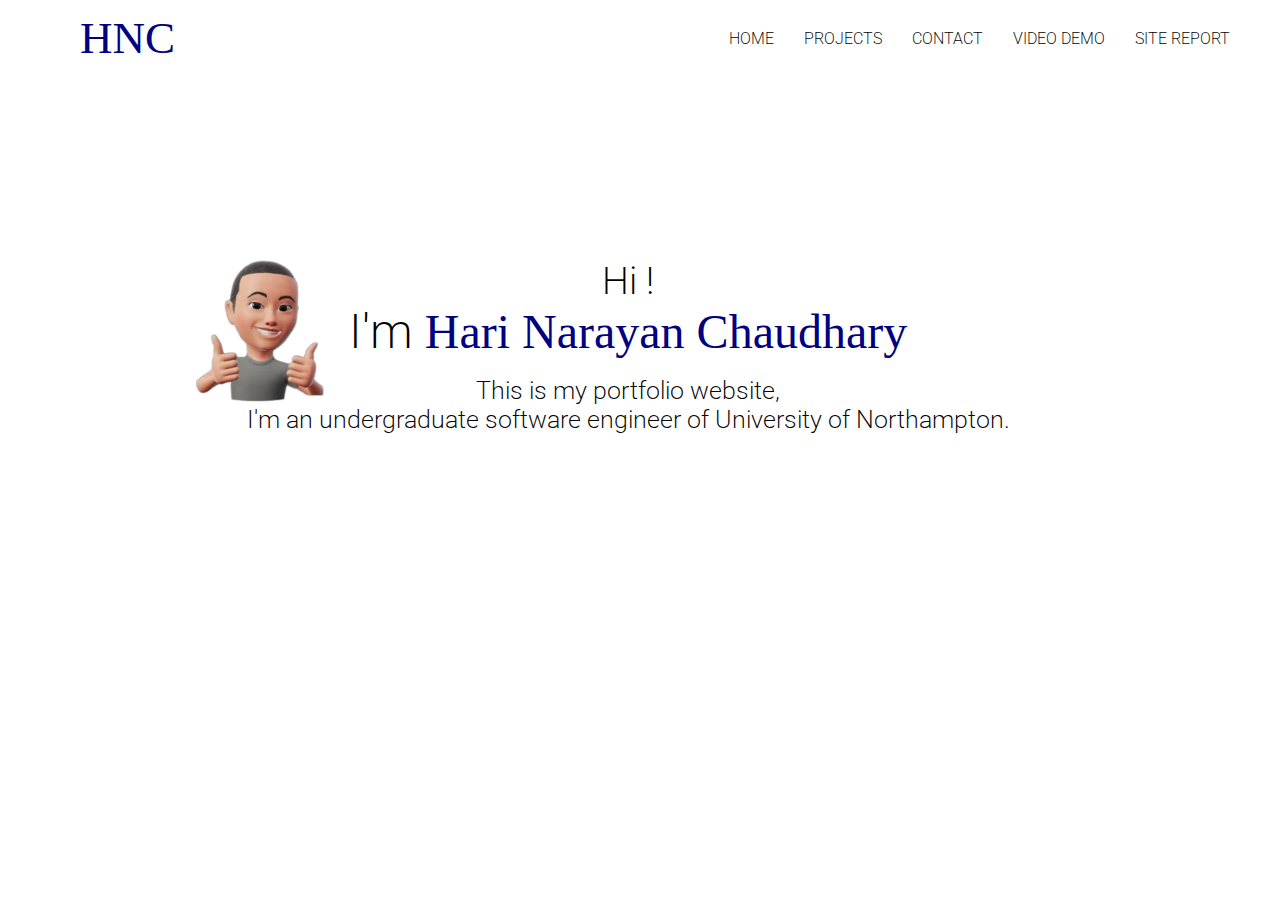
<file: code/index.html>
<!DOCTYPE html>
<html lang="en">
<head>
    <title>index</title>
    <meta charset="UTF-8">
    
    <link rel="stylesheet" href="./index.css">
<link rel="stylesheet" href="https://cdnjs.cloudflare.com/ajax/libs/font-awesome/6.3.0/css/all.min.css" integrity="sha512-SzlrxWUlpfuzQ+pcUCosxcglQRNAq/DZjVsC0lE40xsADsfeQoEypE+enwcOiGjk/bSuGGKHEyjSoQ1zVisanQ==" crossorigin="anonymous" referrerpolicy="no-referrer">
<link href="https://fonts.googleapis.com/css2?family=Golos+Text:wght@600&family=Montserrat:wght@300&family=Permanent+Marker&display=swap" rel="stylesheet">
<link href="https://fonts.googleapis.com/css2?family=Roboto:wght@900&display=swap" rel="stylesheet">
</head>
<body>
    <div>
        <nav> 
        <div class="nav-bar">
            <div class='logo'><a href="./index.html"><p>HNC</p></a></div>
             <input type='checkbox' id='check'>
             <ul class="menu">
            
            
            <li class="nav-menu-item"><a href="./index.html">HOME</a></li>
            <li class="nav-menu-item"><a href="./projects.html">PROJECTS</a></li>
            <li class="nav-menu-item"><a href="./contact.html">CONTACT</a></li>
            <li class="nav-menu-item"><a href="./videoDemo.html">VIDEO DEMO</a></li>
            <li class="nav-menu-item"><a href="./sitereport.html">SITE REPORT</a></li>
             
            <li><label for="check" class="close-menu"><i class="fas fa-times"></i></label></li>
             </ul>
            <label for="check" class="open-menu"><i class="fas fa-bars"></i></label>         
        </div>
            </nav>
        </div>
  <div class="header-text">
    <main>
    <section id="hero">
        <img src="images/profile.png" alt="profile">
        <div class="text">
        
    <h2>Hi !</h2>
    <h1>I'm <span>Hari Narayan Chaudhary</span></h1>
    <p>This is my portfolio website,<br>I'm an undergraduate software engineer of University of Northampton.</p>  
        </div>
    </section>
    </main>
  </div>

    
</body>
</html>
</file>
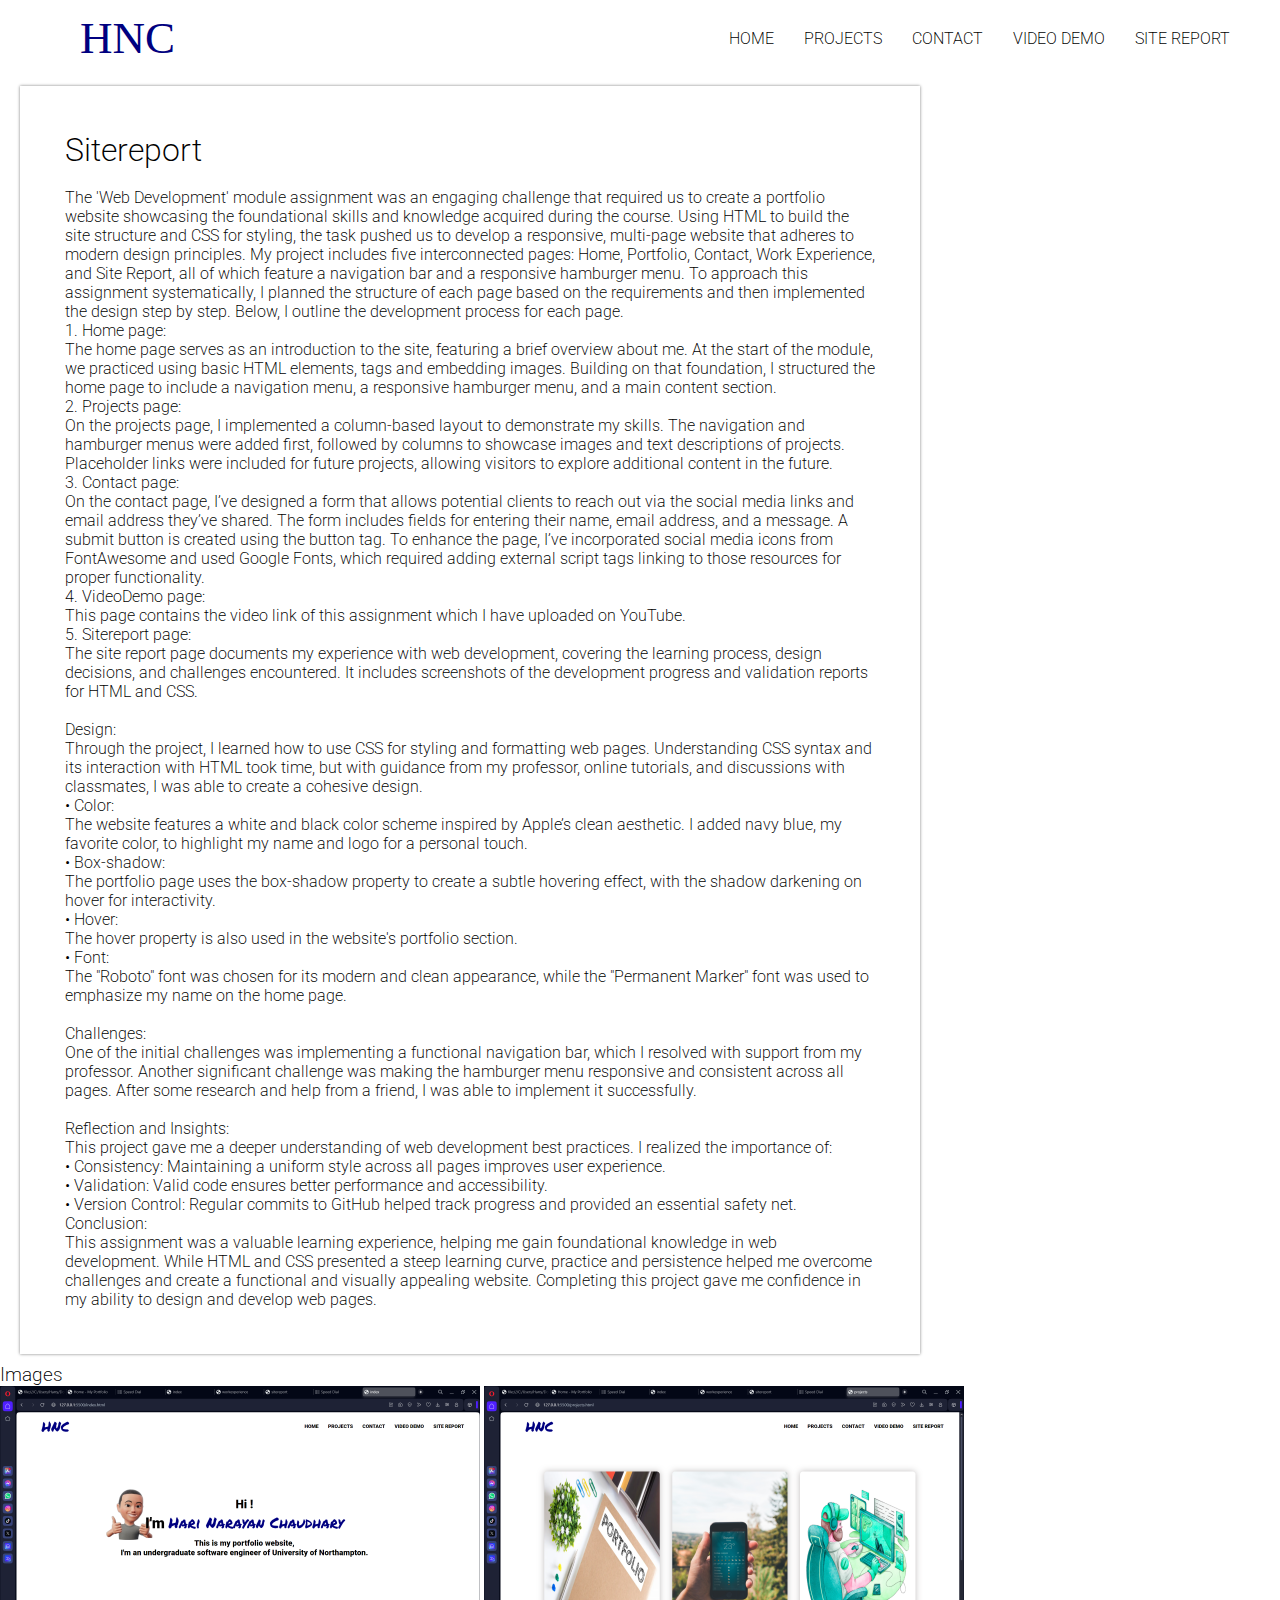
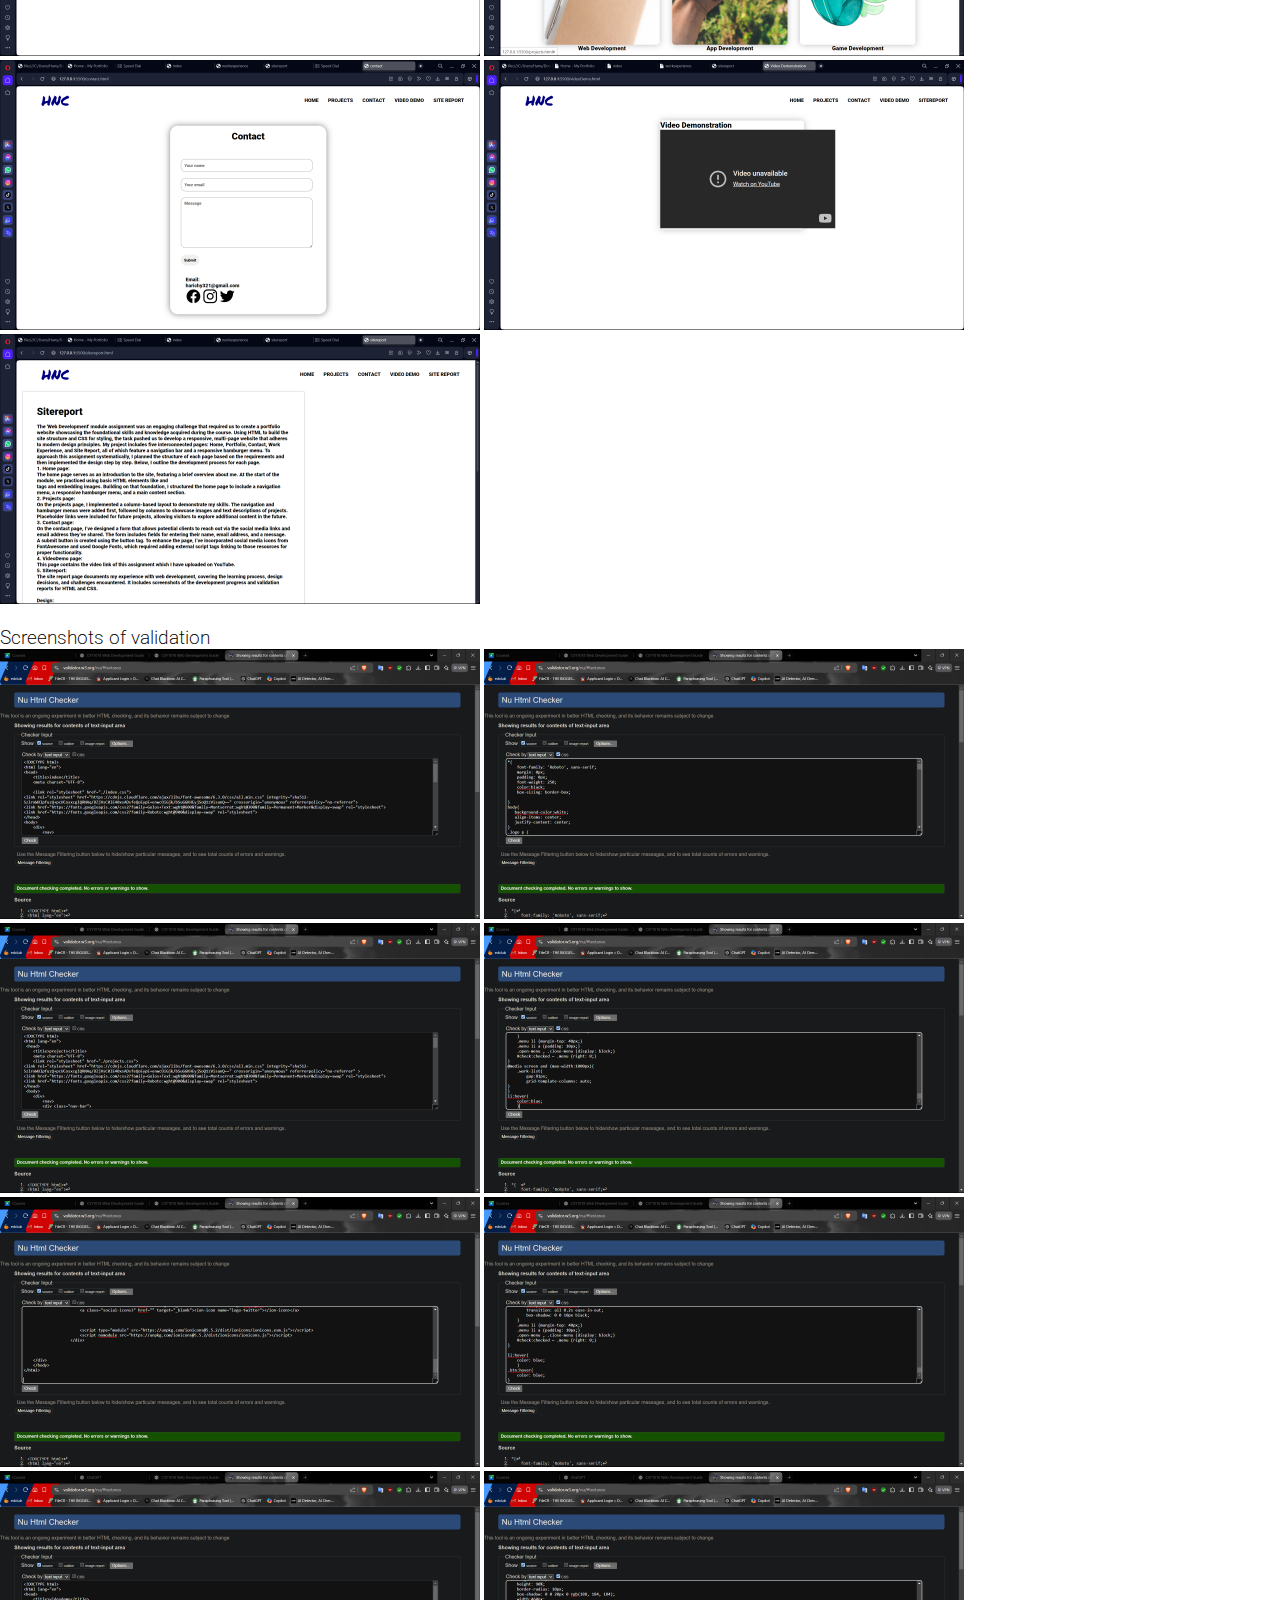
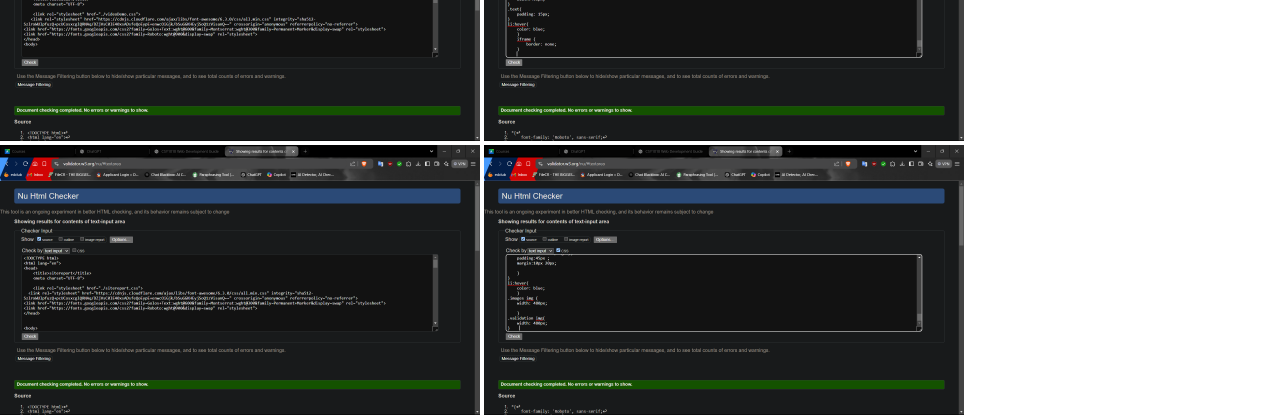
<file: code/sitereport.html>
<!DOCTYPE html>
<html lang="en">
<head>
    <title>sitereport</title>
    <meta charset="UTF-8">
    
    <link rel="stylesheet" href="./sitereport.css">
  <link rel="stylesheet" href="https://cdnjs.cloudflare.com/ajax/libs/font-awesome/6.3.0/css/all.min.css" integrity="sha512-SzlrxWUlpfuzQ+pcUCosxcglQRNAq/DZjVsC0lE40xsADsfeQoEypE+enwcOiGjk/bSuGGKHEyjSoQ1zVisanQ==" crossorigin="anonymous" referrerpolicy="no-referrer">
<link href="https://fonts.googleapis.com/css2?family=Golos+Text:wght@600&family=Montserrat:wght@300&family=Permanent+Marker&display=swap" rel="stylesheet">
<link href="https://fonts.googleapis.com/css2?family=Roboto:wght@900&display=swap" rel="stylesheet">
</head>


<body>
    
         
    <div>
        <nav> 
        <div class="nav-bar">
            <div class='logo'><a href="./index.html"><p>HNC</p></a></div>
             <input type='checkbox' id='check'>
             <ul class="menu">
            
            
            <li class="nav-menu-item"><a href="./index.html">HOME</a></li>
            <li class="nav-menu-item"><a href="./projects.html">PROJECTS</a></li>
            <li class="nav-menu-item"><a href="./contact.html">CONTACT</a></li>
            <li class="nav-menu-item"><a href="./videoDemo.html">VIDEO DEMO</a></li>
            <li class="nav-menu-item"><a href="./sitereport.html">SITE REPORT</a></li>
             
            <li><label for="check" class="close-menu"><i class="fas fa-times"></i></label></li>
             </ul>
            <label for="check" class="open-menu"><i class="fas fa-bars"></i></label>         
        </div>
            </nav>
        </div>
        <div class="table">
        <div class="content">
            <h1>Sitereport</h1><br>
            <p>The 'Web Development' module assignment was an engaging challenge that required us to create a portfolio website showcasing the foundational skills and knowledge acquired during the course. Using HTML to build the site structure and CSS for styling, the task pushed us to develop a responsive, multi-page website that adheres to modern design principles. My project includes five interconnected pages: Home, Portfolio, Contact, Work Experience, and Site Report, all of which feature a navigation bar and a responsive hamburger menu.

                To approach this assignment systematically, I planned the structure of each page based on the requirements and then implemented the design step by step. Below, I outline the development process for each page.<br>
                   1.	Home page: <br>
                        The home page serves as an introduction to the site, featuring a brief overview about me. At the start of the module, we practiced using basic HTML elements, tags and embedding images. Building on that foundation, I structured the home page to include a navigation menu, a responsive hamburger menu, and a main content section.<br>
                   2.	Projects page:<br> On the projects page, I implemented a column-based layout to demonstrate my skills. The navigation and hamburger menus were added first, followed by columns to showcase images and text descriptions of projects. Placeholder links were included for future projects, allowing visitors to explore additional content in the future.<br>
                   3.	Contact page:<br> On the contact page, I’ve designed a form that allows potential clients to reach out via the social media links and email address they’ve shared. The form includes fields for entering their name, email address, and a message. A submit button is created using the button tag. To enhance the page, I’ve incorporated social media icons from FontAwesome and used Google Fonts, which required adding external script tags linking to those resources for proper functionality.<br>
                   4.	VideoDemo page:<br> This page contains the video link of this assignment which I have uploaded on YouTube.<br>
                   5.   Sitereport page:<br> The site report page documents my experience with web development, covering the learning process, design decisions, and challenges encountered. It includes screenshots of the development progress and validation reports for HTML and CSS.<br>
                   <br>
                   Design:<br>
                   Through the project, I learned how to use CSS for styling and formatting web pages. Understanding CSS syntax and its interaction with HTML took time, but with guidance from my professor, online tutorials, and discussions with classmates, I was able to create a cohesive design.<br>
                   •	Color: <br>
                   The website features a white and black color scheme inspired by Apple’s clean aesthetic. I added navy blue, my favorite color, to highlight my name and logo for a personal touch.<br>

•	Box-shadow:<br>
The portfolio page uses the box-shadow property to create a subtle hovering effect, with the shadow darkening on hover for interactivity.<br>

•	Hover:<br>
The hover property is also used in the website's portfolio section.<br>

•	Font:<br>
The "Roboto" font was chosen for its modern and clean appearance, while the "Permanent Marker" font was used to emphasize my name on the home page.<br>

<br>
Challenges:<br>
One of the initial challenges was implementing a functional navigation bar, which I resolved with support from my professor. Another significant challenge was making the hamburger menu responsive and consistent across all pages. After some research and help from a friend, I was able to implement it successfully.<br>
<br>
Reflection and Insights:<br>

This project gave me a deeper understanding of web development best practices. I realized the importance of:<br>

•   Consistency: Maintaining a uniform style across all pages improves user experience.<br>
•   Validation: Valid code ensures better performance and accessibility.<br>
•   Version Control: Regular commits to GitHub helped track progress and provided an essential safety net.<br>
Conclusion:<br>
This assignment was a valuable learning experience, helping me gain foundational knowledge in web development. While HTML and CSS presented a steep learning curve, practice and persistence helped me overcome challenges and create a functional and visually appealing website. Completing this project gave me confidence in my ability to design and develop web pages.






            </p>
        </div>
    </div>
    <div class="images">  
       <h3>Images</h3> 
     <img src="images/home.png" alt="index">
     <img src="images/projects.png" alt="projects">
     <img src="images/contact.png" alt="contact">
     <img src="images/videodemo.png" alt="videodemo">
     <img src="images/sitereport.png" alt="sitereport">
    </div><br>
    <div class="validation">
        <h3>Screenshots of validation</h3>
        <img src="images/vindex.html.png" alt="index.html validation">
        <img src="images/vindex.css.png" alt="index.css validation">
        <img src="images/vprojects.html.png" alt="projects.html validation">
        <img src="images/vprojects.css.png" alt="projects.css validation">
        <img src="images/vcontact.html.png" alt="contact.html validation">
        <img src="images/vcontact.css.png" alt="contact.css validation">
        <img src="images/vvideodemo.html.png" alt="videoDemo.html validation">
        <img src="images/vvideodemo.css.png" alt="videoDemo.css validation">
        <img src="images/vsitereport.html.png" alt="sitereport.html validation">
        <img src="images/vsitereport.css.png" alt="sitereport.css validation">
    </div>
</body>
</html>
</file>
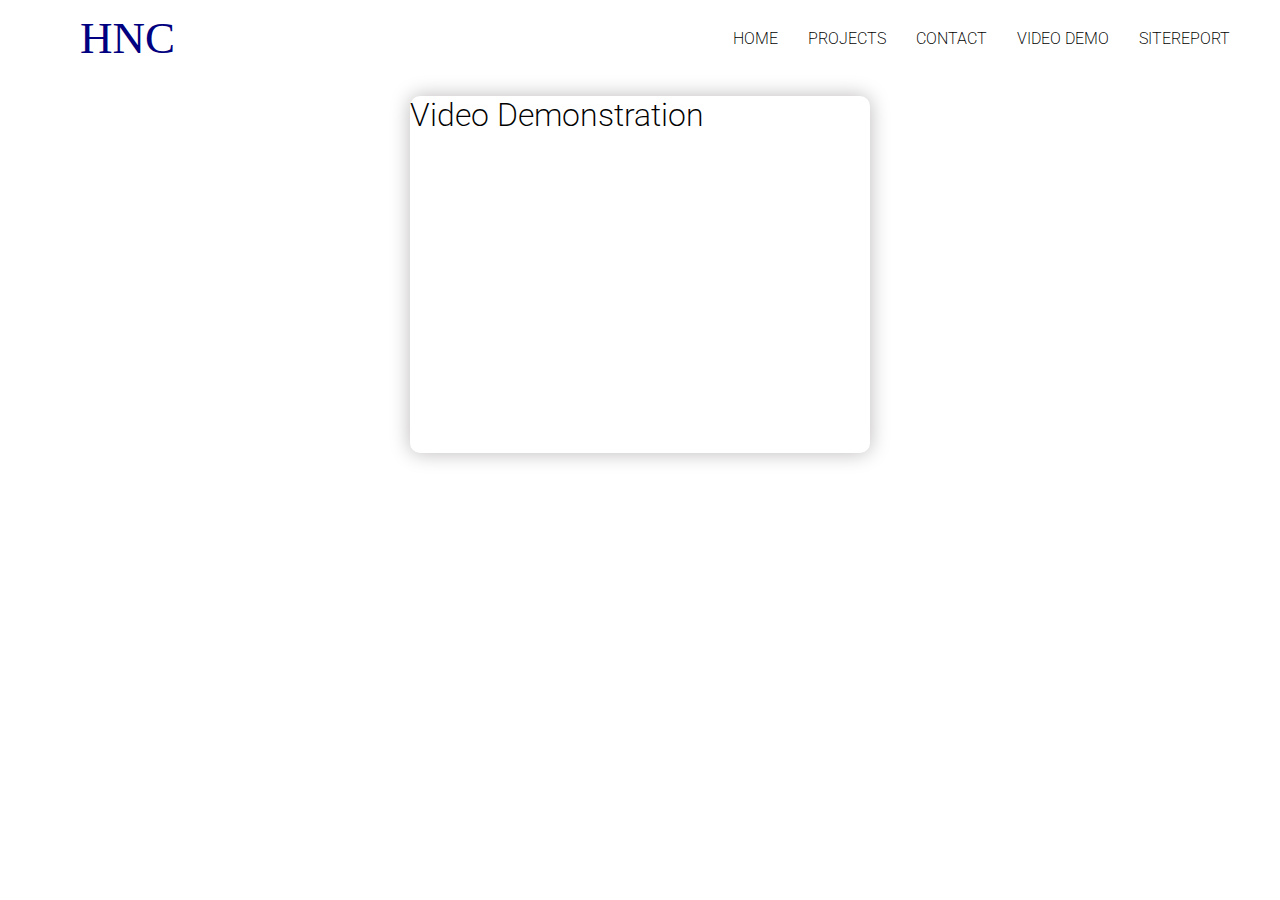
<file: code/videoDemo.html>
<!DOCTYPE html>
<html lang="en">
<head>
    <title>Video Demonstration</title>
    <meta charset="UTF-8">
    <link rel="stylesheet" href="./videoDemo.css">
    <link rel="stylesheet" href="https://cdnjs.cloudflare.com/ajax/libs/font-awesome/6.3.0/css/all.min.css" integrity="sha512-SzlrxWUlpfuzQ+pcUCosxcglQRNAq/DZjVsC0lE40xsADsfeQoEypE+enwcOiGjk/bSuGGKHEyjSoQ1zVisanQ==" crossorigin="anonymous" referrerpolicy="no-referrer">
    <link href="https://fonts.googleapis.com/css2?family=Golos+Text:wght@600&family=Montserrat:wght@300&family=Permanent+Marker&display=swap" rel="stylesheet">
    <link href="https://fonts.googleapis.com/css2?family=Roboto:wght@900&display=swap" rel="stylesheet">
</head>
<body>
    <div>
        <nav> 
            <div class="nav-bar">
                <div class="logo"><a href="./index.html"><p>HNC</p></a></div>
                <input type="checkbox" id="check">
                <ul class="menu">
                    <li class="nav-menu-item"><a href="./index.html">HOME</a></li>
                    <li class="nav-menu-item"><a href="./projects.html">PROJECTS</a></li>
                    <li class="nav-menu-item"><a href="./contact.html">CONTACT</a></li>
                    <li class="nav-menu-item"><a href="./videoDemo.html">VIDEO DEMO</a></li>
                    <li class="nav-menu-item"><a href="./sitereport.html">SITEREPORT</a></li>
                    <li><label for="check" class="close-menu"><i class="fas fa-times"></i></label></li>
                </ul>
                <label for="check" class="open-menu"><i class="fas fa-bars"></i></label>         
            </div>
        </nav>
    </div>

    <div class="table">
        <div class="content">
            <main>
                <section>
                    <h1>Video Demonstration</h1>
                    <iframe 
                        src="https://youtu.be/scF4xCvRylA" 
                        width="560" 
                        height="315" 
                        style="border: none;" 
                        allowfullscreen
                        title="Video Demonstration">
                    </iframe>
                </section>
            </main>
        </div>
    </div>
</body>
</html>
</file>
<file: code/index.css>
*{
    font-family: 'Roboto', sans-serif;
    margin: 0px;
    padding: 0px;
    font-weight: 250;
    color:black;
    box-sizing: border-box;

}
body{
   background-color:white;
   align-items: center;
   justify-content: center;
}
.logo p {
    font-size: 45px;
    text-indent: 60px;
    color:navy;
    font-family: 'Golos Text', sans-serif;
font-family: 'Montserrat', sans-serif;
font-family: 'Permanent Marker', cursive;

 }
.nav-bar {
    display: flex;
    justify-content: space-between;
    align-items: center;
    list-style: none;
    position: relative;
    padding: 12px 20px;
}
.logo img {width: 40px;}
.menu {
    display: flex;
    list-style-type:none;
}
.menu li {padding-left: 30px;}
.menu li a {
    display: inline-block;
    text-decoration: none;
    color: var(--color1);
    text-align: center;
    transition: 0.15s ease-in-out;
    position: relative;
    text-transform: uppercase;
}
.menu li a::after {
    content: "";
    position: absolute;
    bottom: 0;
    left: 0;
    width: 0;
    height: 1px;
    background-color: var(--color1);
    transition: 0.15s ease-in-out;
}
.menu li a:hover:after {
    width: 100%;

}
.open-menu , .close-menu {
    position: absolute;
    color: var(--color1);
    cursor: pointer;
    font-size: 1.5rem;
    display: none;
}
.open-menu {
    top: 50%;
    right: 20px;
    transform: translateY(-50%);
}
.close-menu {
    top: 4px;
    right: 22px;
}
.active{
    border-bottom:20px solid blue;
}

.header-text{
    margin-top: 10%;
    font-size:25px ;
}
.header-text span{
    color:navy;
}

section#hero{
    height: calc(50vh - 50px);
    display: flex;
    flex-direction: column;
    align-items: center;
    justify-content: center;
    text-align: center;
    color:azure
}
#hero h1{
    font-size: 3rem;
    margin-bottom: 1rem;
}
#hero img{
   width: 20%;
   height: 100%;
    
    
    
}
#check {display: none;}
@media (max-width: 992px){
    
    .menu {
        flex-direction: column;
        align-items: center;
        justify-content: center;
        width: 50%;
        height: 70vh;
        position: fixed;
        top: 0;
        right: -100%;
        z-index: 100;
        background-color:white;
        transition: all 0.2s ease-in-out;
        box-shadow: 0 0 10px black;
    }
    .menu li {margin-top: 40px;}
    .menu li a {padding: 10px;}
    .open-menu , .close-menu {display: block;}
    #check:checked ~ .menu {right: 0;}
}
a { 
    text-decoration: none; 
}
h1 span{
    font-family: 'Golos Text', sans-serif;
font-family: 'Montserrat', sans-serif;
font-family: 'Permanent Marker', cursive;
}
img{
    margin: 0px 100px;
    margin-right: 860px;

}
.text{
    position: relative;
    bottom: 174px;
    right: 12px;

}
@media screen and (max-width:1000px) {
    img{
        margin:0px;
        
    }
    .text{
        bottom:0px;
        right: 0px;
    }
    
}
li:hover{
    color: blue;
}
</file>
<file: code/sitereport.css>
*{
    font-family: 'Roboto', sans-serif;
        margin: 0px;
        padding: 0px;
        font-weight: 250;
        box-sizing: border-box;
    }
    body{
        background:white;
        background-size: cover;
        align-items: center;
        justify-content: center;
     }
     .logo p {
        font-size: 45px;
        text-indent: 60px;
        color:navy;
        font-family: 'Golos Text', sans-serif;
    font-family: 'Montserrat', sans-serif;
    font-family: 'Permanent Marker', cursive;
    
    
     }
     a { 
        text-decoration: none; 
    }
    
     .nav-bar {
        display: flex;
        justify-content: space-between;
        align-items: center;
        list-style: none;
        position: relative;
        background-color: var(--color2);
        padding: 12px 20px;
    }
    .logo img {width: 40px;}
    .menu {
        display: flex;
        list-style-type: none;
    }
    .menu li {padding-left: 30px;}
    .menu li a {
        display: inline-block;
        text-decoration: none;
        color: var(--color1);
        text-align: center;
        transition: 0.15s ease-in-out;
        position: relative;
        text-transform: uppercase;
    }
    .menu li a::after {
        content: "";
        position: absolute;
        bottom: 0;
        left: 0;
        width: 0;
        height: 1px;
        background-color: var(--color1);
        transition: 0.15s ease-in-out;
    }
    .menu li a:hover:after {width: 100%;}
    .open-menu , .close-menu {
        position: absolute;
        color: var(--color1);
        cursor: pointer;
        font-size: 1.5rem;
        display: none;
    }
    .open-menu {
        top: 50%;
        right: 20px;
        transform: translateY(-50%);
    }
    .close-menu {
        top: 4px;
        right: 22px;
    } 
     
     .active{
         border-bottom:20px solid blue;
     }
     #check {display: none;}
     @media (max-width: 992px){
         
         .menu {
             flex-direction: column;
             align-items: center;
             justify-content: center;
             width: 50%;
             height: 70vh;
             position: fixed;
             top: 0;
             right: -100%;
             z-index: 100;
             background-color:white;
             transition: all 0.2s ease-in-out;
             box-shadow: 0 0 10px black;
         }
         .menu li {margin-top: 40px;}
         .menu li a {padding: 10px;}
         .open-menu , .close-menu {display: block;}
         #check:checked ~ .menu {right: 0;}
     }
     .table{
        display:flex;
        justify-content: space-between;
        align-items: center;
        width:900px;
    box-shadow:0 0 3px grey;
    padding:45px ;
    margin:10px 20px;
}
@media screen and (max-width:1000px){
    .table{
        display:flex;
        justify-content: space-between;
        align-items: center;
        width:auto;
    box-shadow:0 0 3px grey;
    padding:45px ;
    margin:10px 20px;

    }
}
li:hover{
    color: blue;
    }
.images img {
    width: 480px;

    }
.validation img{
    width: 480px;
}
</file>
<file: code/videoDemo.css>
*{
    font-family: 'Roboto', sans-serif;
    margin: 0px;
    padding: 0px;
    font-weight: 250;
    color:black;

}
body{
   background-color:white;
   background-size: cover;
   align-items: center;
   justify-content: center;
   
   
}
.logo p {
    font-size: 45px;
    text-indent: 60px;
    color:navy;
    font-family: 'Golos Text', sans-serif;
font-family: 'Montserrat', sans-serif;
font-family: 'Permanent Marker', cursive;


 }
 a { 
    text-decoration: none; 
   
}

.nav-bar {
    display: flex;
    justify-content: space-between;
    align-items: center;
    list-style: none;
    position: relative;
    background-color: var(--color2);
    padding: 12px 20px;
}
.logo img {width: 40px;}
.menu {
    display: flex;
    list-style-type: none;
}
.menu li {padding-left: 30px;}
.menu li a {
    display: inline-block;
    text-decoration: none;
    color: var(--color1);
    text-align: center;
    transition: 0.15s ease-in-out;
    position: relative;
    text-transform: uppercase;
}
.menu li a::after {
    content: "";
    position: absolute;
    bottom: 0;
    left: 0;
    width: 0;
    height: 1px;
    background-color: var(--color1);
    transition: 0.15s ease-in-out;
}
.menu li a:hover:after {width: 100%;}
.open-menu , .close-menu {
    position: absolute;
    color: var(--color1);
    cursor: pointer;
    font-size: 1.5rem;
    display: none;
}
.open-menu {
    top: 50%;
    right: 20px;
    transform: translateY(-50%);
}
.close-menu {
    top: 4px;
    right: 22px;
}

.active{
    border-bottom:20px solid blue;
}
.table{
    
    margin: 20px 10px;
}
.table img{
    width: 100%;
    height: 45%;
}
.a {
    width:500px;
    box-shadow:0 0 3px grey;
    padding:45px ;
    margin-top: 32px;
}
.b {
    box-shadow:0 0 3px grey;
    margin-right: 100px;
}
#check {display: none;}
@media (max-width: 992px){
    
    .menu {
        flex-direction: column;
        align-items: center;
        justify-content: center;
        width: 50%;
        height: 70vh;
        position: fixed;
        top: 0;
        right: -100%;
        z-index: 100;
        background-color:white;
        transition: all 0.2s ease-in-out;
        box-shadow: 0 0 10px black;
    }
    .menu li {margin-top: 40px;}
    .menu li a {padding: 10px;}
    .open-menu , .close-menu {display: block;}
    #check:checked ~ .menu {right: 0;}
}
.content{
    margin: auto;
    height: 90%;
    border-radius: 10px;
    box-shadow: 0 0 20px 0 rgb(188, 184, 184);
    width:460px;
}
.text{
    padding: 15px;
}
li:hover{
    color: blue;
    }
    iframe {
        border: none;
    }
</file>
